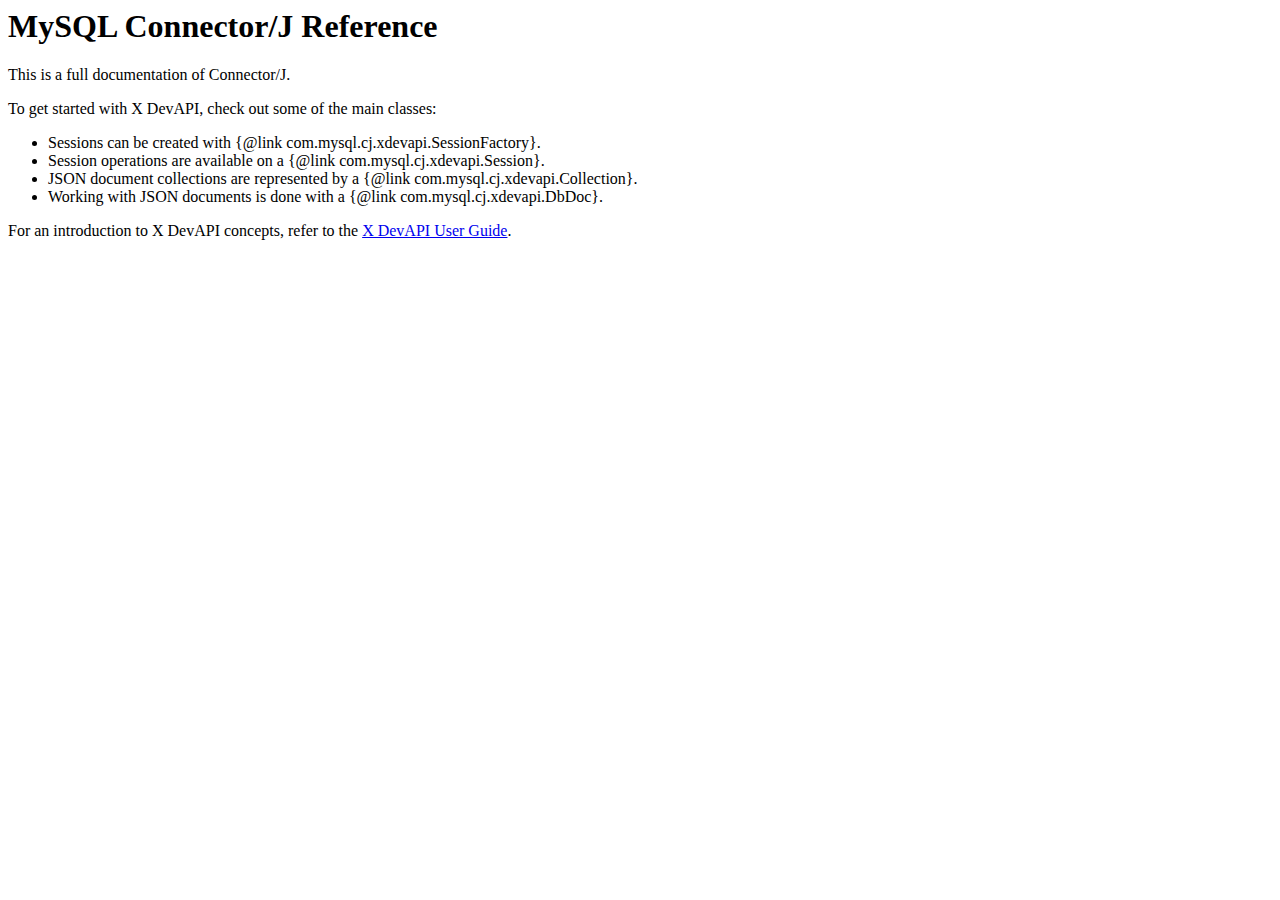
<file: AppConsola para SQL con JAVA/IEFI-Conexion/Conexion/.idea/libraries/mysql-connector-java-8.0.26/src/main/doc/connector-j-overview.html>
<body>
  <h1>MySQL Connector/J Reference</h1>
  <p/>
  
  This is a full documentation of Connector/J.

  <p/>
  To get started with X DevAPI, check out some of the main classes:
  
  <ul>
    <li>Sessions can be created with {@link com.mysql.cj.xdevapi.SessionFactory}.</li>
    <li>Session operations are available on a {@link com.mysql.cj.xdevapi.Session}.</li>
    <li>JSON document collections are represented by a {@link com.mysql.cj.xdevapi.Collection}.</li>
    <li>Working with JSON documents is done with a {@link com.mysql.cj.xdevapi.DbDoc}.</li>
  </ul>

  For an introduction to X DevAPI concepts, refer to the <a href="http://dev.mysql.com/doc/x-devapi-userguide/en/index.html">X DevAPI User Guide</a>.
</body>
</file>
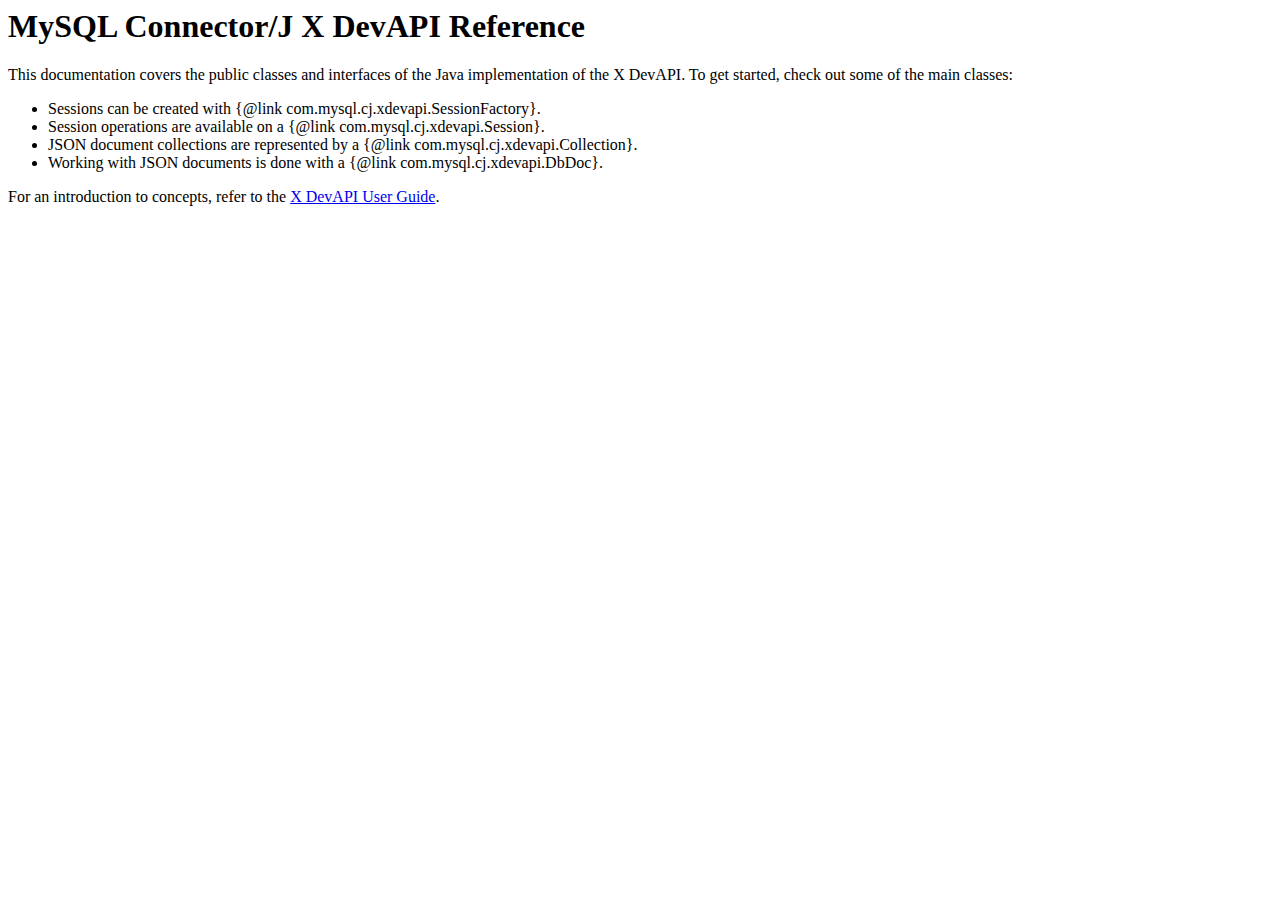
<file: AppConsola para SQL con JAVA/IEFI-Conexion/Conexion/.idea/libraries/mysql-connector-java-8.0.26/src/main/doc/mysqlx-overview.html>
<body>
  <h1>MySQL Connector/J X DevAPI Reference</h1>
  <p></p>
  
  This documentation covers the public classes and interfaces of the Java implementation of the X DevAPI. To get started, check out some of the main classes:
  
  <ul>
    <li>Sessions can be created with {@link com.mysql.cj.xdevapi.SessionFactory}.</li>
    <li>Session operations are available on a {@link com.mysql.cj.xdevapi.Session}.</li>
    <li>JSON document collections are represented by a {@link com.mysql.cj.xdevapi.Collection}.</li>
    <li>Working with JSON documents is done with a {@link com.mysql.cj.xdevapi.DbDoc}.</li>
  </ul>

  For an introduction to concepts, refer to the <a href="http://dev.mysql.com/doc/x-devapi-userguide/en/index.html" target="_blank">X DevAPI User Guide</a>.
</body>
</file>
